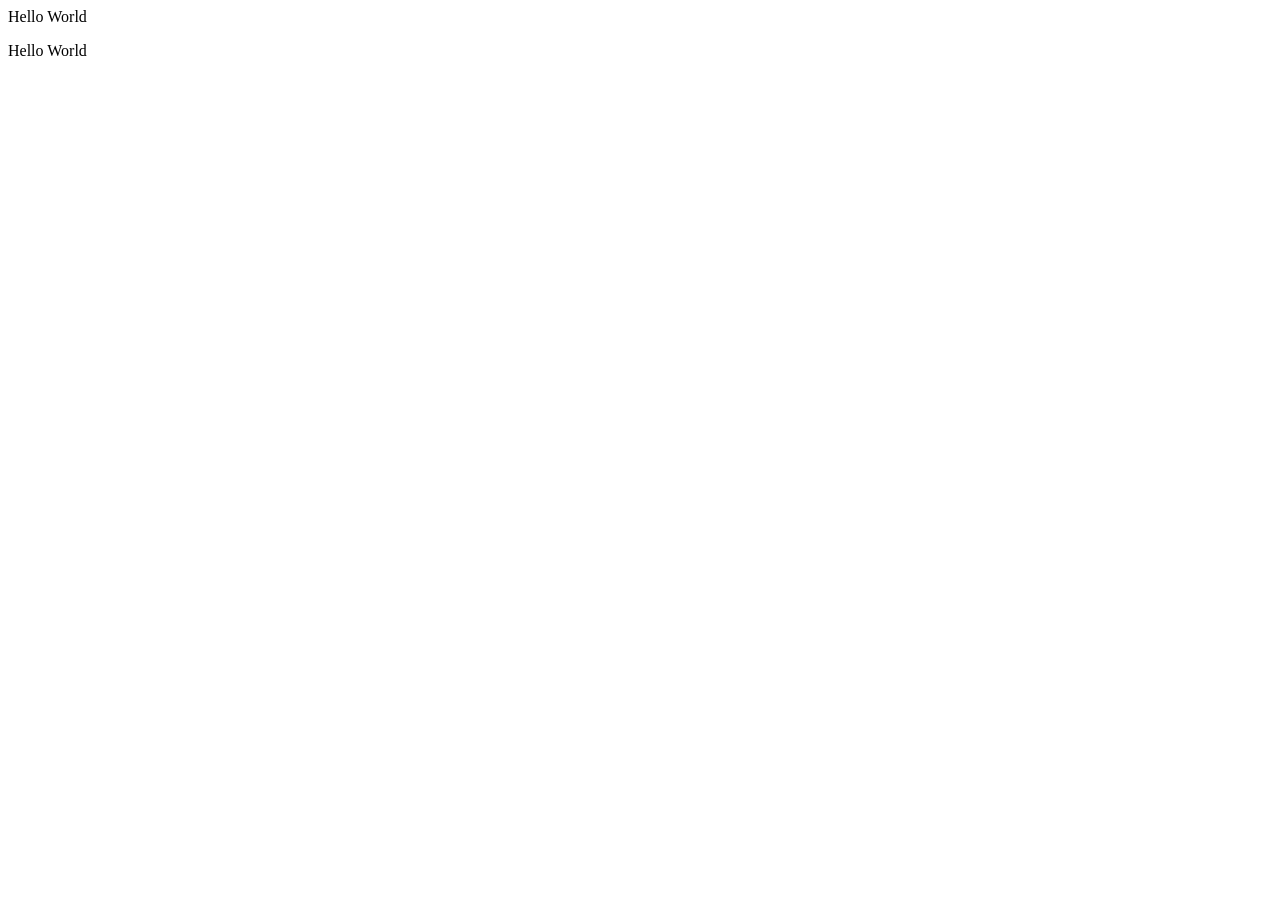
<file: 01-hello.html>
<html>
    <head>
        <title>01-hello.html</title>
    </head>
    <body>
        <script type = "text/javascript">
            document.write("Hello World")
            //alert("Hello World")
            console.log("Hello World")
        </script>

        <p id="test"></p>
        <script>
            document.getElementById("test").innerHTML = "Hello World"
        </script>
    </body>
</html>
</file>
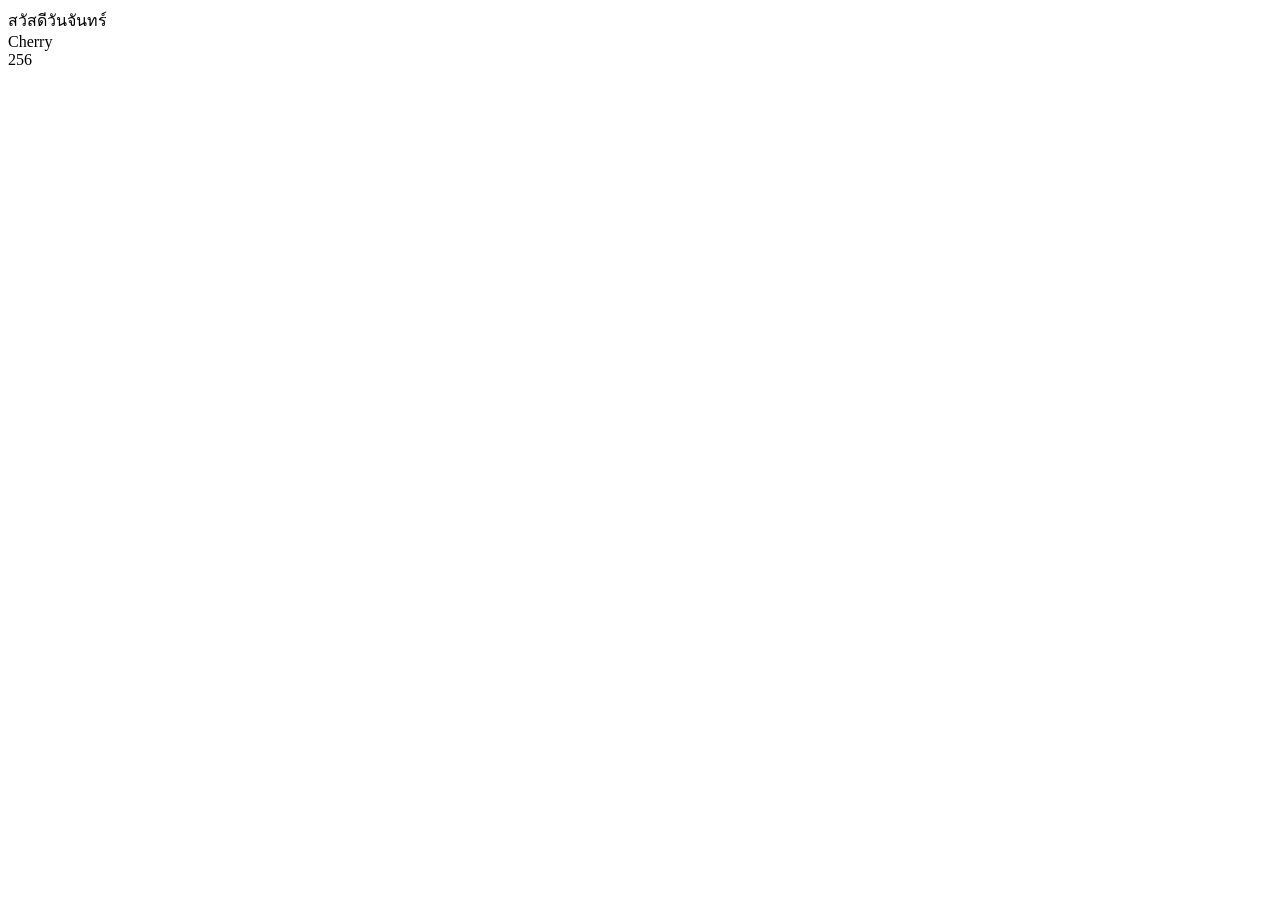
<file: 02-variable.html>
<html>
    <head>
        <title>02-variable.html</title>
        <script>
            const n1 = 256
            var x = "สาธิณี"
            var x = "สวัสดีวันจันทร์"
            let y = "Coconut"
        </script>
    </head>
    <body>
        <script>
            y = "Apple"
            y = "Cherry"
            document.write(x)
            document.write("<br>")
            document.write(y)
            document.write("<br>")
            document.write(n1)
        </script>
    </body>
</html>
</file>
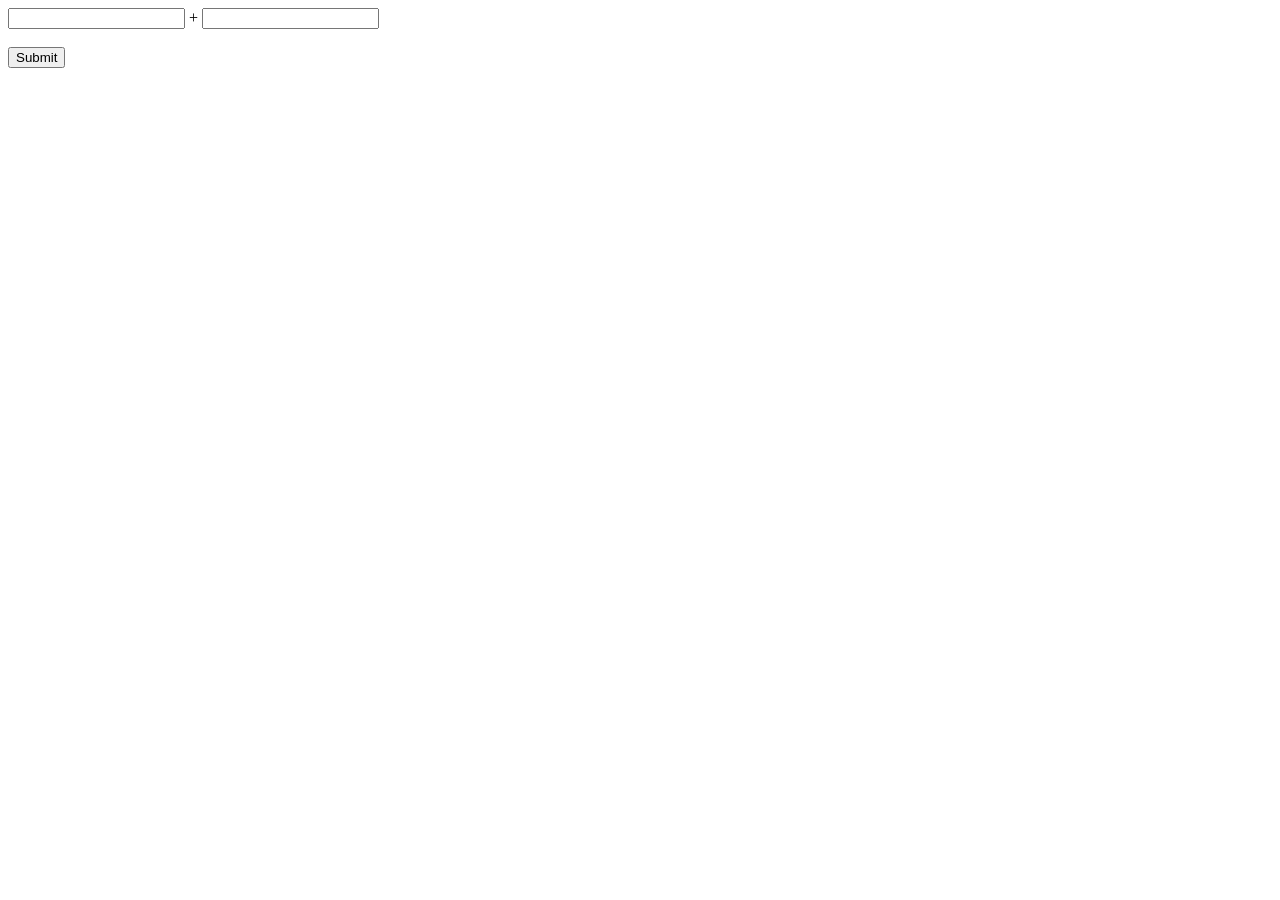
<file: 07-sum-number.html>
<!DOCTYPE html>
<html lang="en">
<head>
    <meta charset="UTF-8">
    <meta http-equiv="X-UA-Compatible" content="IE=edge">
    <meta name="viewport" content="width=device-width, initial-scale=1.0">

    <script>
        function sum() {
            document.getElementById('ans').innerHTML = parseInt(document.getElementById('num1').value) + parseInt(document.getElementById('num2').value)
    
        }
    </script>

    <title>07-sum-number.html</title>
</head>
<body>

    <input type="text" name="" id="num1"> +
    <input type="text" name="" id="num2">
    <br>
    <br>
    <input type="button" value="Submit" onclick="sum()">
    <br>
    <br>
    <p id="ans"></p>

</body>
</html>
</file>
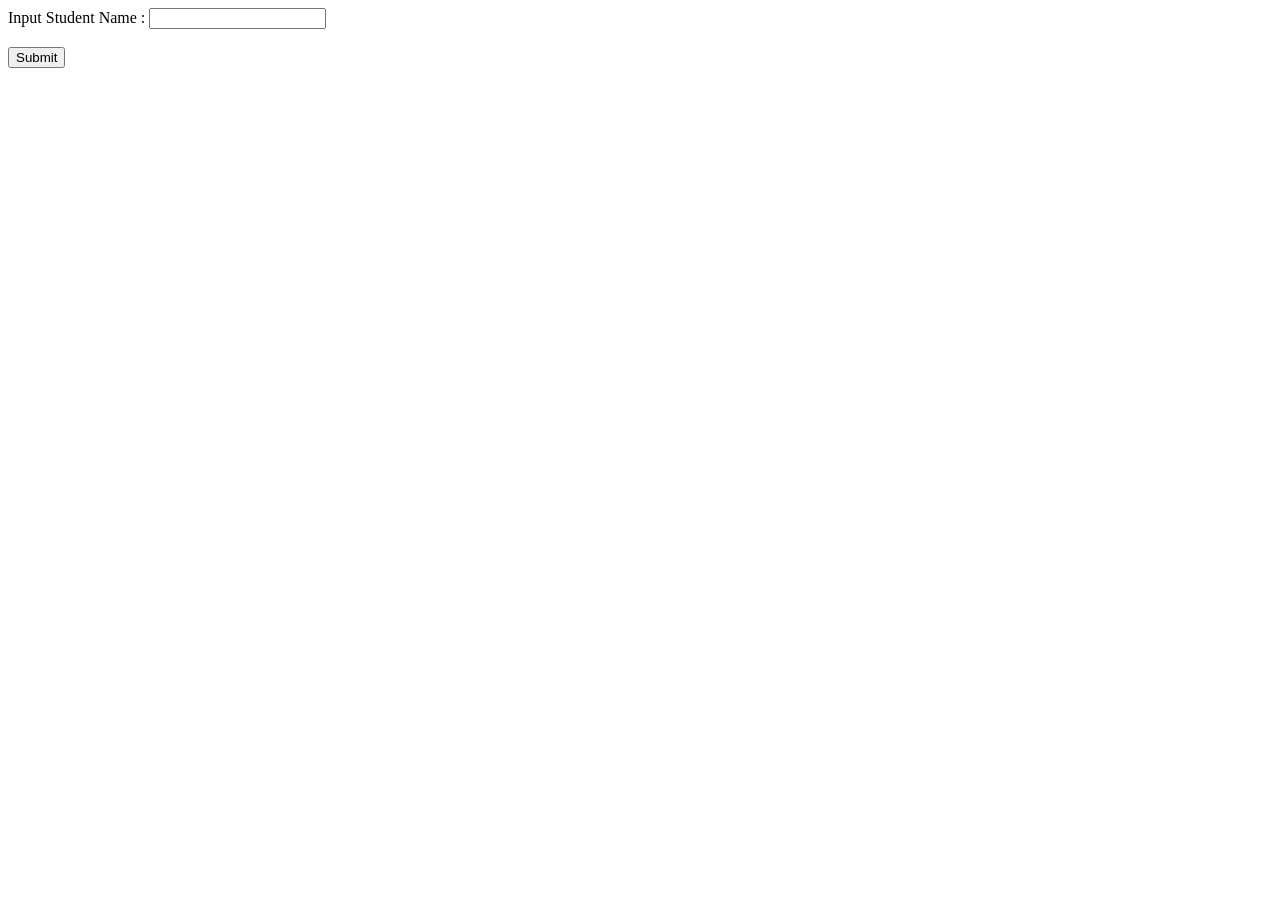
<file: 17-input-to-array.html>
<!DOCTYPE html>
<html lang="en">
<head>
    <meta charset="UTF-8">
    <meta http-equiv="X-UA-Compatible" content="IE=edge">
    <meta name="viewport" content="width=device-width, initial-scale=1.0">
  
    <script>
        let student = []
        function add_data() {
            
            student.push(document.getElementById('sname').value)
            document.getElementById('sname').value = ' '
            document.getElementById('output').innerHTML = student
        }
    </script>

    <title>17-input-to-array.html</title>
</head>
<body>
    Input Student Name : <input type="text" name="" id="sname">
    <br>
    <br>
    <input type="submit" value="Submit" onclick="add_data()">
    <br>
    <br>
    <p id="output"></p>
</body>
</html>
</file>
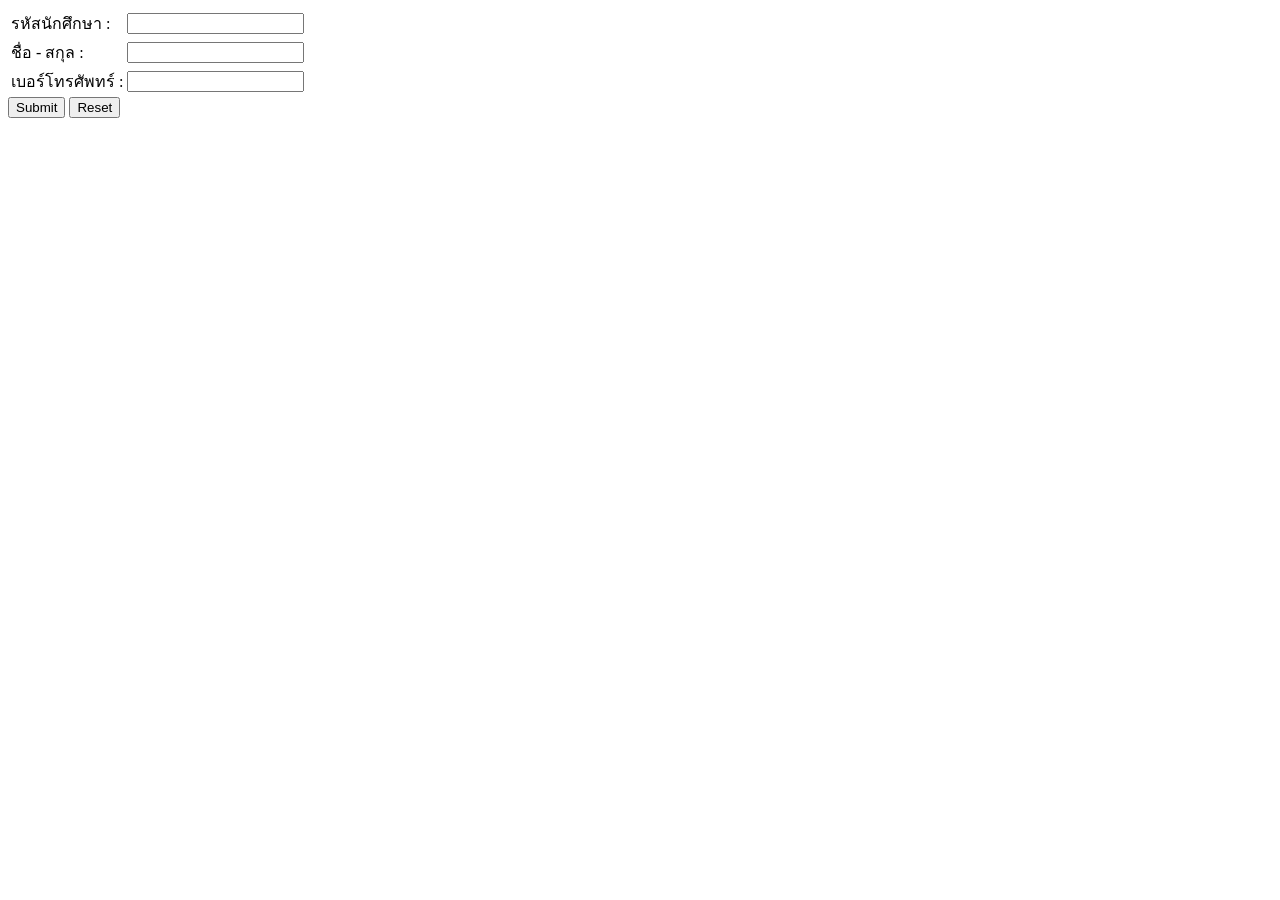
<file: 20-basic-form.html>
<!DOCTYPE html>
<html lang="th">
<head>
    <meta charset="UTF-8">
    <meta http-equiv="X-UA-Compatible" content="IE=edge">
    <meta name="viewport" content="width=device-width, initial-scale=1.0">
    <title>20-basic-form.html</title>
</head>
<body>
    <form action="20-get-data.html" method="get">
        <table>
            <tr><td>รหัสนักศึกษา : </td><td><input type="text" name="sid" id="sid"></td></tr>
            <tr><td>ชื่อ - สกุล : </td><td><input type="text" name="sname" id="sname"></td></tr>
            <tr><td>เบอร์โทรศัพทร์  : </td><td><input type="text" name="phone" id="phone"></td></tr>
        </table>
         
        <input type="submit" value="Submit"> 
        <input type="reset" value="Reset">
    </form>
</body>
</html>
</file>
